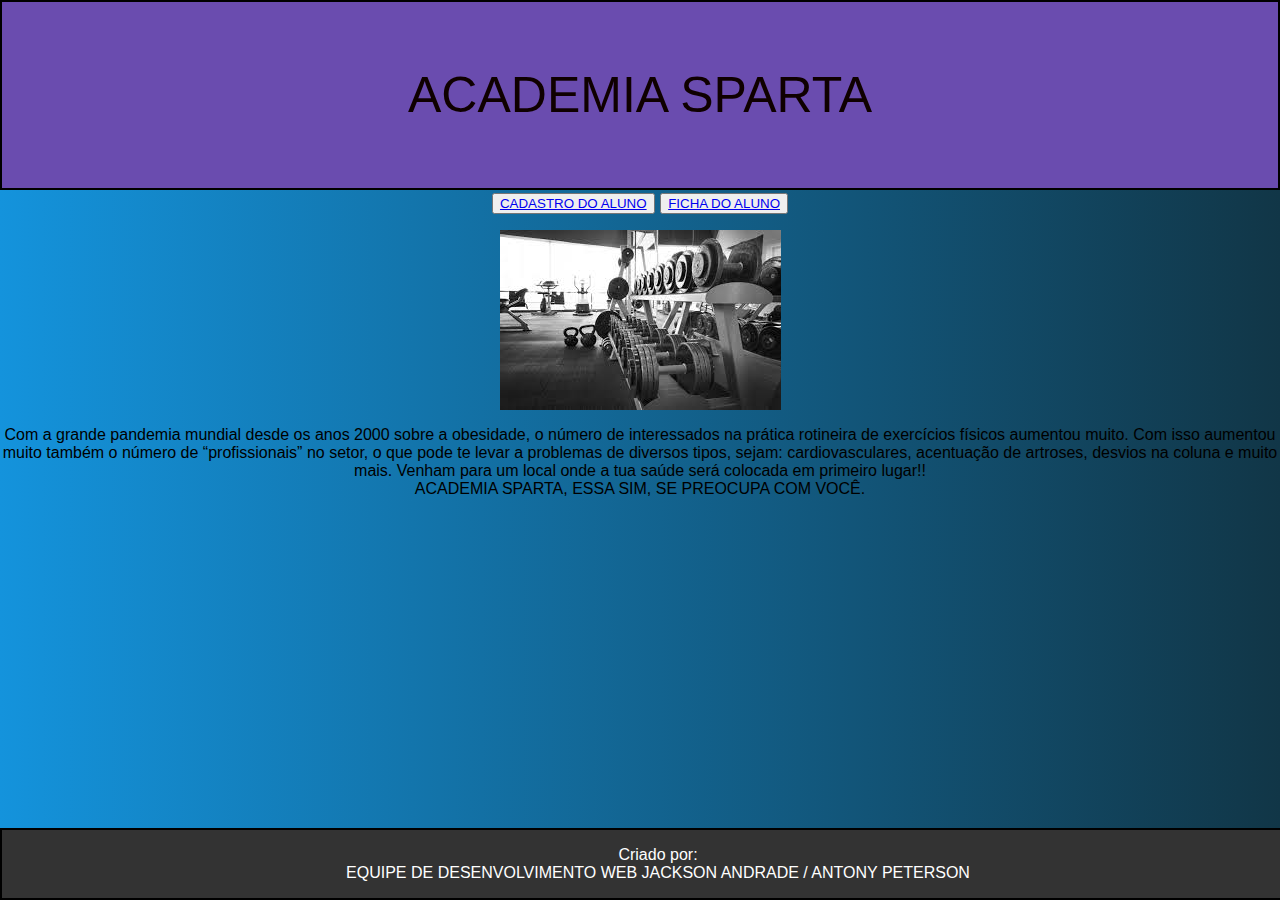
<file: projetacademy/index.html>
<!DOCTYPE html>
<html lang="pt">
    <head>
        <meta charset="UTF-8">
    <meta name="viewport" content="width=device-width, initial-scale=1.0">
    <link rel="stylesheet" href="EstiloTelaInicial.css">
    <link rel="shortcut icon" href="ACADEMIA.png" type="image/x-icon"/>
    <link rel="shortcut icon" href="ACADEMI.jfif" type="image/x-icon"/>
    <link rel="shortcut icon" href="" type="image/x-icon"/>
    <style>
        body {
            background-color: #00fafae7;
            font-family: Arial, sans-serif;
            margin: 0;
            padding: 0;
        }
        header {
            background-color: #6a4caf;
            color: rgb(15, 0, 0);
            padding: 5%;
            text-align: center;
        }

        footer {
            background-color: #333;
            color: white;
            padding: 1rem;
            text-align: center;
            position: fixed;
            width: 100%;
            bottom: 0;
        }
        </style>
    </head>
    <title>Tela Inicial</title>
</head>
<body>
<header>ACADEMIA SPARTA</header>
   
    <nav>
        <button><a href="CadastrodeAlunos.html">CADASTRO DO ALUNO</a></button>
        
        <button><a href="FichadoAluno.html">FICHA DO ALUNO</a></button>
        
    </nav>
    <img src="ACADEMI.jfif" alt="">
    <p class ="paragrafo">Com a grande pandemia mundial desde os anos 2000 sobre a obesidade, o número de interessados na prática rotineira de exercícios físicos aumentou muito.  Com isso aumentou muito também o número de “profissionais” no setor, o que pode te levar a problemas de diversos tipos, sejam: cardiovasculares, acentuação de artroses, desvios na coluna e muito mais.
        Venham para um local onde a tua saúde será colocada em primeiro lugar!!
        <br> 
        ACADEMIA SPARTA, ESSA SIM, SE PREOCUPA COM VOCÊ.        
</p>
  

  
    
</body>


<footer>
    Criado por:
    <br>
    EQUIPE DE DESENVOLVIMENTO WEB
    JACKSON ANDRADE / ANTONY PETERSON
    <br>
    
  
    
</footer>

</html>
</file>
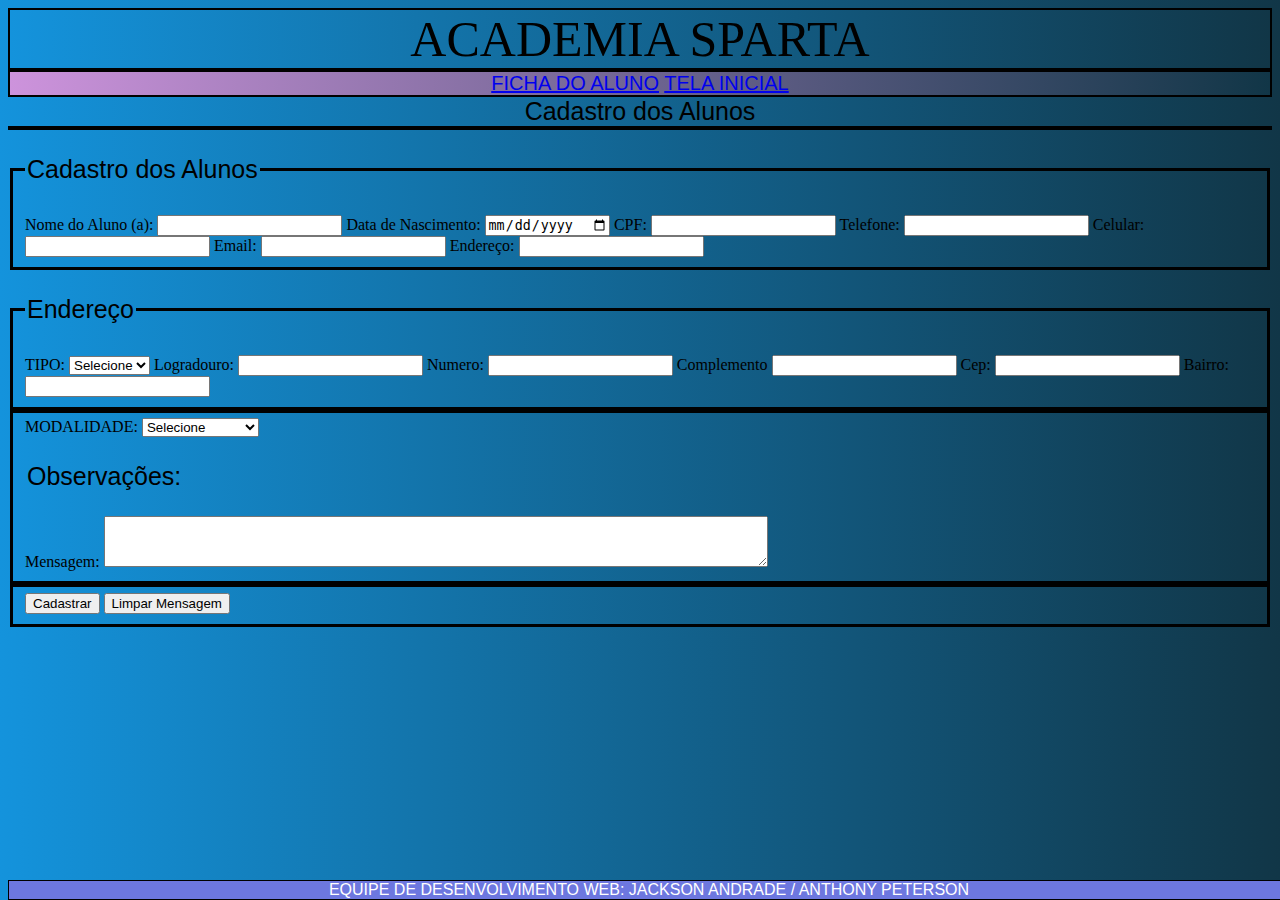
<file: projetacademy/CadastrodeAlunos.html>
<!DOCTYPE html>
<html lang="pt">
<head>
    <meta charset="UTF-8">
    <meta name="viewport" content="width=device-width, initial-scale=1.0">
    <link rel="stylesheet" href="EstiloCadastroAlunos.css">
    <link rel="shortcut icon" href="" type="image/x-icon"/>
    <title>Cadastro de Alunos</title>
</head>

<body>

    <header>ACADEMIA SPARTA</header>
   

    <nav id="fachada">
        <a  href="FichadoAluno.html">FICHA DO ALUNO</a>
        <a href="Tela inicial.html">TELA INICIAL</a>
    </nav>
   
<div id="cadastro">Cadastro dos Alunos</div>

  <nav>
    
</nav>


<form action="CadastrodeAlunos.php" method="POST">

  <fieldset>

    <legend><p>Cadastro dos Alunos</p></legend>
    <label for="nome"></label>Nome do Aluno (a):</Nome></label>
    <input type="text"  name="nome" required>

    <label for="data_nascimento"> Data de Nascimento:</label>
    <input type="date" name= "data_nascimento">

    <label for="cpf"></label>CPF:</label>
    <input type="text" name = "cpf">

    <label for="telefone">Telefone:</label>
    <input type="text" name="telefone">

    <label for="celular">Celular:</label>
    <input type="text" name="celular">
    
    <label for="email">Email:</label>
    <input type="email" name="email">

    <label for="endereco">Endereço:</label>
    <input type="text" name="endereco">

</fieldset>   
      
        
       

   <fieldset>

   <legend><p>Endereço</p></legend>
   <label for="tipo_endereco">TIPO:</label>

   <select id="tipo_endereco">

    <option value="">Selecione</option>
    <option value="">Rua</option>
    <option value="">Estrada</option>
    <option value="">Rodovia</option>
    <option value="">outros</option>
    <option value="">Avenida</option>

    </select>

  <label for="logradouro_endereco">Logradouro:</label>
  <input type="text"id:"logradouro_endereco"/>
  <label for="numero_endereco">Numero:</label>
  <input type="text"id: "numeroendereco"/>
  <label for="complemento_endereco">Complemento</label>
  <input type="text" id: "complemento_endereco"/>
  <label for="cep">Cep:</label>
  <input type="text" id:"cep"/>
  <label for="bairro">Bairro:</label>
  <input type="text" id: "bairro"/>

  </fieldset>

  <fieldset>
    <label for="modalidade">MODALIDADE:</label>
    <label><select id="modalidade">
    <option value="">Selecione</option>
    <option value="">MUSCULAÇÃO</option>
    <option value="">AEOROBICA</option>
    <option value="">JIU-JITSU</option>
    <option value="">JUDO</option>
    <option value="">CROSS-FIT</option>
    </select>
  
    <legend><p>Observações:</p></legend>
    <label for="msg">Mensagem:</label>
    <textarea name="mensagem" cols="80" rows="3"></textarea>
  </fieldset>

  <fieldset>
    <button type="submit">Cadastrar </button>
    <button type="reset"> Limpar Mensagem </button>
  </fieldset>

</form> 


</body>
<footer>
    EQUIPE DE DESENVOLVIMENTO WEB:
    JACKSON ANDRADE / ANTHONY PETERSON
    <br>   
</footer>
</html>
</file>
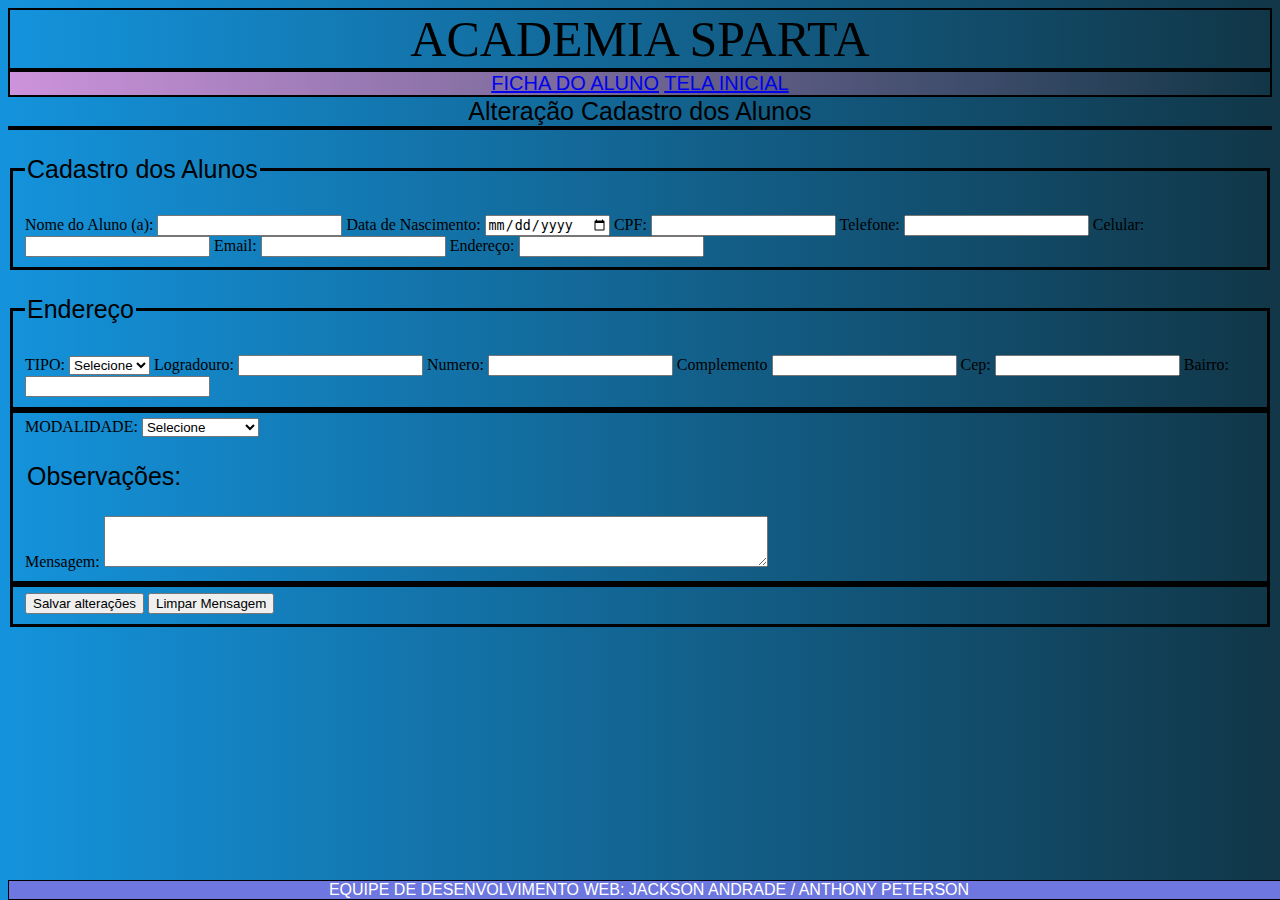
<file: projetacademy/CadastrodeAlunosEdit.html>
<!DOCTYPE html>
<html lang="pt">
<head>
    <meta charset="UTF-8">
    <meta name="viewport" content="width=device-width, initial-scale=1.0">
    <link rel="stylesheet" href="EstiloCadastroAlunos.css">
    <link rel="shortcut icon" href="" type="image/x-icon"/>
    <title>Cadastro de Alunos</title>
</head>

<body>

   

    <header>ACADEMIA SPARTA</header>
   

    <nav id="fachada">
        <a  href="FichadoAluno.html">FICHA DO ALUNO</a>
        <a href="Tela inicial.html">TELA INICIAL</a>
    </nav>
   
<div id="cadastro">Alteração Cadastro dos Alunos</div>

  <nav>
    
</nav>


<form action="CadastrodeAlunos.php" method="POST">

  <fieldset>

    <legend><p>Cadastro dos Alunos</p></legend>
    <label for="nome"></label>Nome do Aluno (a):</Nome></label>
    <input type="text"  name="nome" required>

    <label for="data_nascimento"> Data de Nascimento:</label>
    <input type="date" name= "data_nascimento">

    <label for="cpf"></label>CPF:</label>
    <input type="text" name = "cpf">

    <label for="telefone">Telefone:</label>
    <input type="text" name="telefone">

    <label for="celular">Celular:</label>
    <input type="text" name="celular">
    
    <label for="email">Email:</label>
    <input type="email" name="email">

    <label for="endereco">Endereço:</label>
    <input type="text" name="endereco">

</fieldset>   
      
        
       

   <fieldset>

   <legend><p>Endereço</p></legend>
   <label for="tipo_endereco">TIPO:</label>

   <select id="tipo_endereco">

    <option value="">Selecione</option>
    <option value="">Rua</option>
    <option value="">Estrada</option>
    <option value="">Rodovia</option>
    <option value="">outros</option>
    <option value="">Avenida</option>

    </select>

  <label for="logradouro_endereco">Logradouro:</label>
  <input type="text"id:"logradouro_endereco"/>
  <label for="numero_endereco">Numero:</label>
  <input type="text"id: "numeroendereco"/>
  <label for="complemento_endereco">Complemento</label>
  <input type="text" id: "complemento_endereco"/>
  <label for="cep">Cep:</label>
  <input type="text" id:"cep"/>
  <label for="bairro">Bairro:</label>
  <input type="text" id: "bairro"/>

  </fieldset>

  <fieldset>
    <label for="modalidade">MODALIDADE:</label>
    <label><select id="modalidade">
    <option value="">Selecione</option>
    <option value="">MUSCULAÇÃO</option>
    <option value="">AEOROBICA</option>
    <option value="">JIU-JITSU</option>
    <option value="">JUDO</option>
    <option value="">CROSS-FIT</option>
    </select>
  
    <legend><p>Observações:</p></legend>
    <label for="msg">Mensagem:</label>
    <textarea name="mensagem" cols="80" rows="3"></textarea>
  </fieldset>

  <fieldset>
    <button type="submit">Salvar alterações </button>
    <button type="reset"> Limpar Mensagem </button>
  </fieldset>

</form> 


</body>
<footer>
    EQUIPE DE DESENVOLVIMENTO WEB:
    JACKSON ANDRADE / ANTHONY PETERSON
    <br>   
</footer>
</html>
</file>
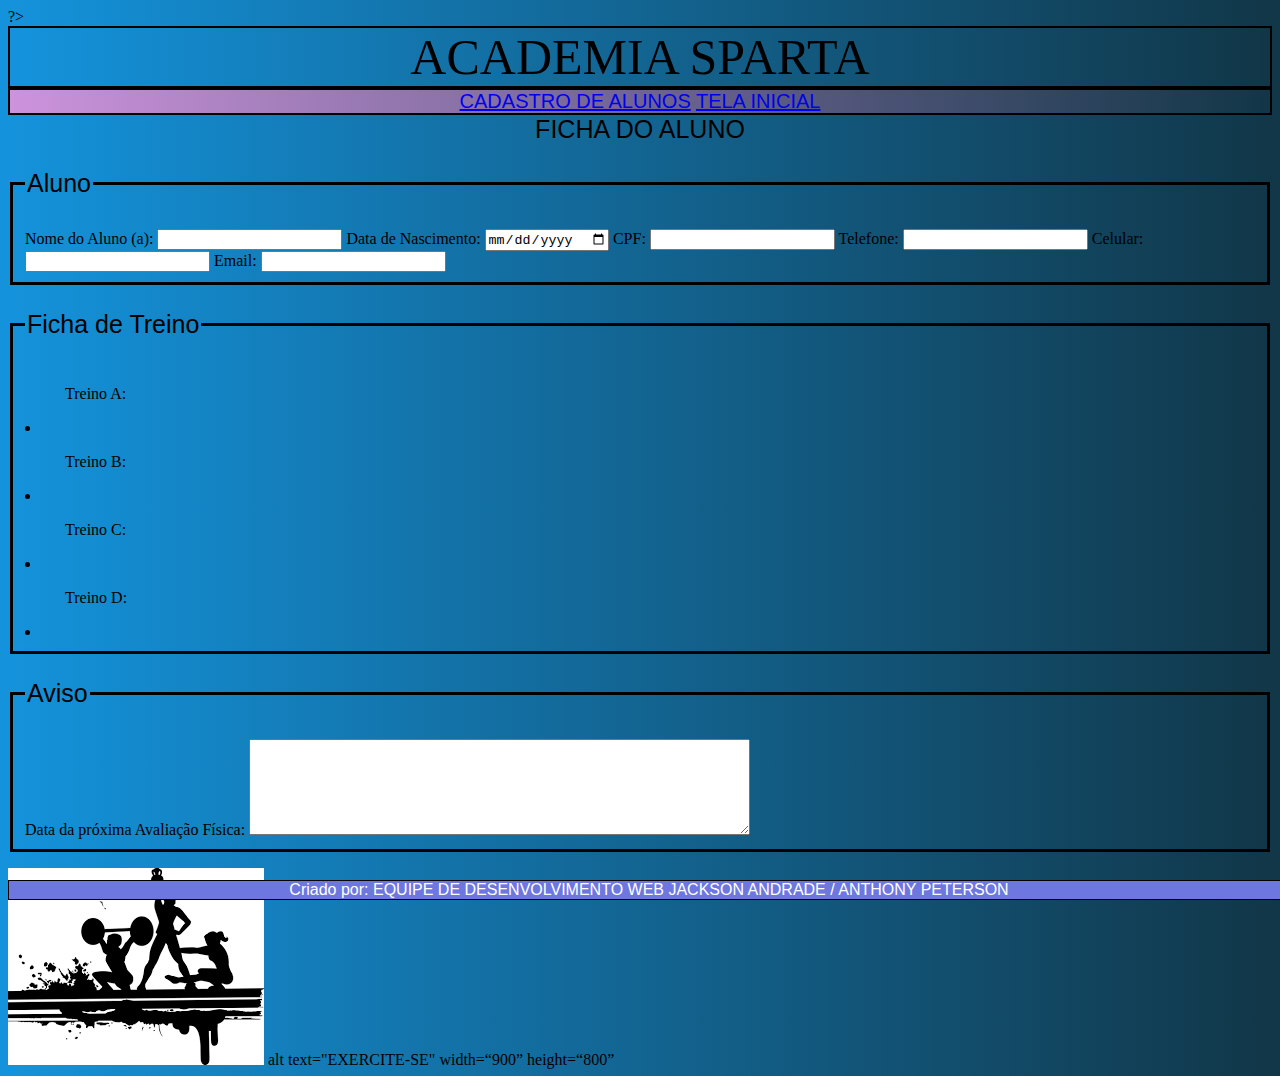
<file: projetacademy/FichadoAluno.html>
<?php
    echo "<input type='hidden' value='" . CadastrodeAlunos.html . "' />
?>
<!DOCTYPE html>
<html lang="pt">
<head>
    <meta charset="UTF-8">
    <meta name="viewport" content="width=device-width, initial-scale=1.0">
    <link rel="stylesheet" href="EstiloFichadoAlunos.css">
    <title>Ficha do Aluno</title>

</head>

<body>
    <header>ACADEMIA SPARTA</header>
  
    <nav id="fachada">
        <a  href="CadastrodeAlunos.html">CADASTRO DE ALUNOS</a>
        <a href="Tela inicial.html">TELA INICIAL</a>
    </nav>

    <div id="fichadoaluno">FICHA DO ALUNO</div>

    <form action="/pagina-processadados-do-form" method="post">

        <fieldset>
            <legend><p>Aluno</p></legend>
            <label for="nome">Nome do Aluno (a):</label>
              <input type="text" required="required" name="text" pattern="[a-z\s]+$"/>

            <label for="data_nascimento"> Data de Nascimento:</label>
              <input type="date" minlength= "11"id: "data_nascimento"/>

            <label for="cpf">CPF:</label>
              <input type="number" minlength="11"id:"cpf"/>

            <label for="telefone">Telefone:</label>
              <input type="number" minlength="11"id:"telefone"/>

            <label for="celular">Celular:</label>
              <input type="number" minlength="11"id:"celular"/>
              
            <label for="text">Email:</label>
              <input type="email" lang="21"id:"email"/>
                        </label>
          </fieldset>

   <fieldset>

   <legend><p>Ficha de Treino</p></legend>
<ul for="Treino A">Treino A:</ul>
    <li></li>
<ul for="Treino B">Treino B:</ul>
    <li></li>
<ul for="Treino C">Treino C:</ul>
    <li></li>
<ul for="Treino D">Treino D:</ul>
    <li></li>

    
  </fieldset>

  <fieldset>
    <legend><p>Aviso</p></legend>
    <label for="msg">Data da próxima Avaliação Física:</label>
    <textarea name="mensagem" cols="60" rows="6"></textarea>
  </fieldset>
</form>   
<img src="ACADEMIA.png"> 
        alt text="EXERCITE-SE"
        width=“900”
        height=“800”
</body>
<footer>
    Criado por:
    EQUIPE DE DESENVOLVIMENTO WEB
    JACKSON ANDRADE / ANTHONY PETERSON
</footer>

</html>
</file>
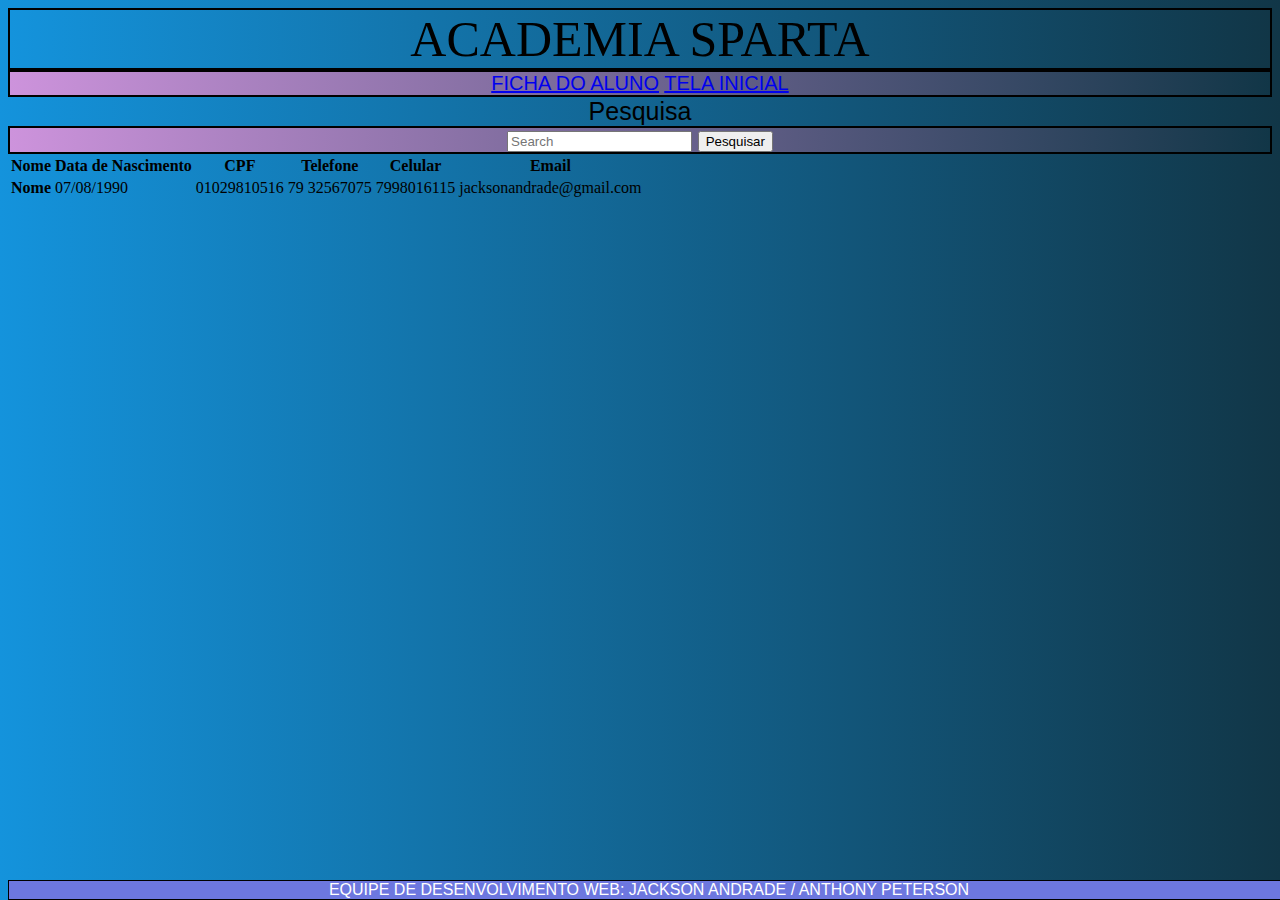
<file: projetacademy/Pesquisa.html>
<!DOCTYPE html>
<html lang="pt">
<head>
    <meta charset="UTF-8">
    <meta name="viewport" content="width=device-width, initial-scale=1.0">
    <link rel="stylesheet" href="EstiloCadastroAlunos.css">
    <link rel="shortcut icon" href="" type="image/x-icon"/>
    <title>Cadastro de Alunos</title>
</head>

<body>

    <header>ACADEMIA SPARTA</header>
   

    <nav id="fachada">
        <a  href="FichadoAluno.html">FICHA DO ALUNO</a>
        <a href="Tela inicial.html">TELA INICIAL</a>
    </nav>
   
<div id="cadastro">Pesquisa</div>

<form action="Pesquisa.php" method="POST">

    <nav class="navbar bg-body-tertiary">
        <div class="container-fluid">
          <form class="d-flex" role="search">
            <input class="form-control me-2" type="search" placeholder="Search" aria-label="Search" name ="busca">
            <button class="btn btn-outline-success" type="submit">Pesquisar</button>
          </form>
        </div>
      </nav>
</form> 
<table>
<thead>
    <tr>
        <th scope="col">Nome</th>
        <th scope="col">Data de Nascimento</th>
        <th scope="col">CPF</th>
        <th scope="col">Telefone</th>
        <th scope="col">Celular</th>
        <th scope="col">Email</th>
    </tr>

</thead>

<tbody>
    <tr>
    <th  scope = "row">Nome</th>
    <td> 07/08/1990</td>
    <td>01029810516</td>
    <td>79 32567075</td>
    <td>7998016115</td>
    <td>jacksonandrade@gmail.com</td>
</tr>
</tbody>

</table>

</body>
<footer>
    EQUIPE DE DESENVOLVIMENTO WEB:
    JACKSON ANDRADE / ANTHONY PETERSON
    <br>   
</footer>
</html>
</file>
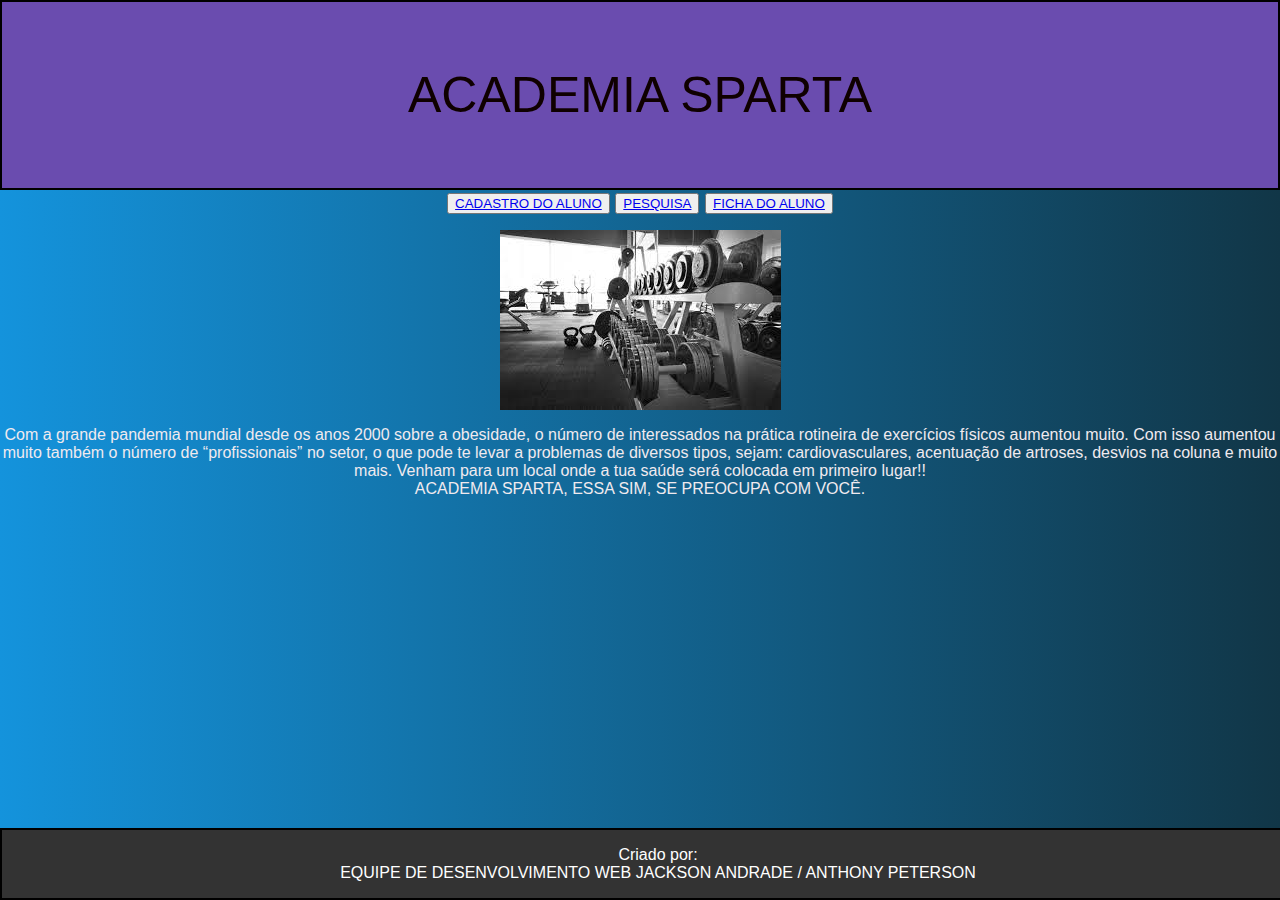
<file: projetacademy/Tela inicial.html>
<!DOCTYPE html>
<html lang="pt">
    <head>
        <meta charset="UTF-8">
    <meta name="viewport" content="width=device-width, initial-scale=1.0">
    <link rel="stylesheet" href="EstiloTelaInicial.css">
    <link rel="shortcut icon" href="ACADEMIA.png" type="image/x-icon"/>
    <link rel="shortcut icon" href="ACADEMI.jfif" type="image/x-icon"/>
    <link rel="shortcut icon" href="" type="image/x-icon"/>
    <style>
        body {
            background-color: #006400;
            color: rgb(240, 234, 239);
            font-family: Arial, sans-serif;
            margin: 0;
            padding: 0;
        }
        header {
            background-color: #6a4caf;
            color: rgb(15, 0, 0);
            padding: 5%;
            text-align: center;
        }

        footer {
            background-color: #333;
            color: white;
            padding: 1rem;
            text-align: center;
            position: fixed;
            width: 100%;
            bottom: 0;
        }
        </style>
    </head>
    <title>Tela Inicial</title>
</head>
<body>
<header>ACADEMIA SPARTA</header>
   
    <nav>
        <button><a href="CadastrodeAlunos.html">CADASTRO DO ALUNO</a></button>
        <button><a href="Pesquisa.php">PESQUISA</a></button>
        <button><a href="FichadoAluno.html">FICHA DO ALUNO</a></button>
    </nav>
    <img src="ACADEMI.jfif" alt="">
    <p class ="paragrafo">Com a grande pandemia mundial desde os anos 2000 sobre a obesidade, o número de interessados na prática rotineira de exercícios físicos aumentou muito.  Com isso aumentou muito também o número de “profissionais” no setor, o que pode te levar a problemas de diversos tipos, sejam: cardiovasculares, acentuação de artroses, desvios na coluna e muito mais.
        Venham para um local onde a tua saúde será colocada em primeiro lugar!!
        <br> 
        ACADEMIA SPARTA, ESSA SIM, SE PREOCUPA COM VOCÊ.        
</p>
  

  
    
</body>


<footer>
    Criado por:
    <br>
    EQUIPE DE DESENVOLVIMENTO WEB
    JACKSON ANDRADE / ANTHONY PETERSON
    <br>
    
  
    
</footer>

</html>
</file>
<file: projetacademy/EstiloTelaInicial.css>
body{
    background-image: linear-gradient(to right,rgb(20,147,220),rgb(17,54,71));
}
header{
    color:black;
    text-align: center;
    font-size: 50px;
    border: 2px solid black;
    background-color: #246599;
}

    footer {
        background-color: #6d77df;
        color: white;
        padding: 1rem;
        text-align: center;
        position: fixed;
        width: 100%;
        bottom: 0;
        font-family: Arial, Helvetica, sans-serif;
        border: 2px solid black;
    }
    title{
        font-family:'Franklin Gothic Medium', 'Arial Narrow', Arial, sans-serif
    }
    nav{
        color: black;
        text-align: center;
        font-family: Arial, Helvetica, sans-serif;
        font-size: 20px;
        font-weight:100;
        padding: 0rem;
       

    }
    img {
        max-width: 15%;
        height: auto;
        display:contents;
        margin: 1rem auto;
    }

    img {
        max-width: 100%;
        height: auto;
        display: block;
        margin: 1rem auto;
    }
    .imagem{
        max-width: 10%;
        height: auto;
        display: block;
        margin: 1rem;
        padding: 0px;

    }
    .paragrafo{
        text-align: center;
        font-family: Arial, Helvetica, sans-serif;
        

    }
</file>
<file: projetacademy/EstiloCadastroAlunos.css>
body{
    background-image: linear-gradient(to right,rgb(20,147,220),rgb(17,54,71));
}

header{
    color:black;
    text-align: center;
    font-size: 50px;
    border: 2px solid black;
    background-image: linear-gradient(to right,rgb(20,147,220),rgb(17,54,71));
   
}

    footer {
        background-color: #6d77df;
        color: white;
        padding: 0rem;
        text-align: center;
        position: fixed;
        width: 100%;
        bottom: 0;
        font-family: Arial, Helvetica, sans-serif;
        border: 1px solid black;
    }
    title{
        font-family:'Franklin Gothic Medium', 'Arial Narrow', Arial, sans-serif
    }
    nav{
        color: rgb(7, 129, 146);
        text-align: center;
        font-family: Arial, Helvetica, sans-serif;
        font-size: 15px;
        font-weight:100;
        padding: 0rem;
       
    }
    #fachada{
        color: rgb(72,209,204);
    }
    nav{
        color: rgb(72,209,204);
        text-align: center;
        font-family: Arial, Helvetica, sans-serif;
        font-size: 20px;
        border: 2px solid black;
        background-image: linear-gradient(to right,rgb(205,147,220),rgb(17,54,71));
       

    }

    #fachada{
        color: rgb(72,209,204);
    }
    #cadastro{
        text-align: center;
        font-family: Arial, Helvetica, sans-serif;
        font-size: 25px;
        

    }
    p{
        font-family: Arial, Helvetica, sans-serif;
        font-size: 25px;
    }




   
  


fieldset{
    border: 3px solid black;

}
</file>
<file: projetacademy/EstiloFichadoAlunos.css>
body{
    background-image: linear-gradient(to right,rgb(20,147,220),rgb(17,54,71));
}

header{
    color:black;
    text-align: center;
    font-size: 50px;
    border: 2px solid black;
    background-image: linear-gradient(to right,rgb(20,147,220),rgb(17,54,71));
   
}

    footer {
        background-color: #6d77df;
        color: white;
        padding: 0rem;
        text-align: center;
        position: fixed;
        width: 100%;
        bottom: 0;
        font-family: Arial, Helvetica, sans-serif;
        border: 1px solid black;
    }
    title{
        font-family:'Franklin Gothic Medium', 'Arial Narrow', Arial, sans-serif
    }
    nav{
        color: rgb(7, 129, 146);
        text-align: center;
        font-family: Arial, Helvetica, sans-serif;
        font-size: 15px;
        font-weight:100;
        padding: 0rem;
       
    }
    nav{
        color: rgb(143, 97, 97);
        text-align: center;
        font-family: Arial, Helvetica, sans-serif;
        font-size: 20px;
        border: 2px solid black;
        background-image: linear-gradient(to right,rgb(205,147,220),rgb(17,54,71));
       

    }
    #fichadoaluno{
        text-align: center;
        font-family: Arial, Helvetica, sans-serif;
        font-size: 25px;
        

    }
    p{
        font-family: Arial, Helvetica, sans-serif;
        font-size: 25px;
    }

 




   
  


fieldset{
    border: 3px solid black;

}
</file>
